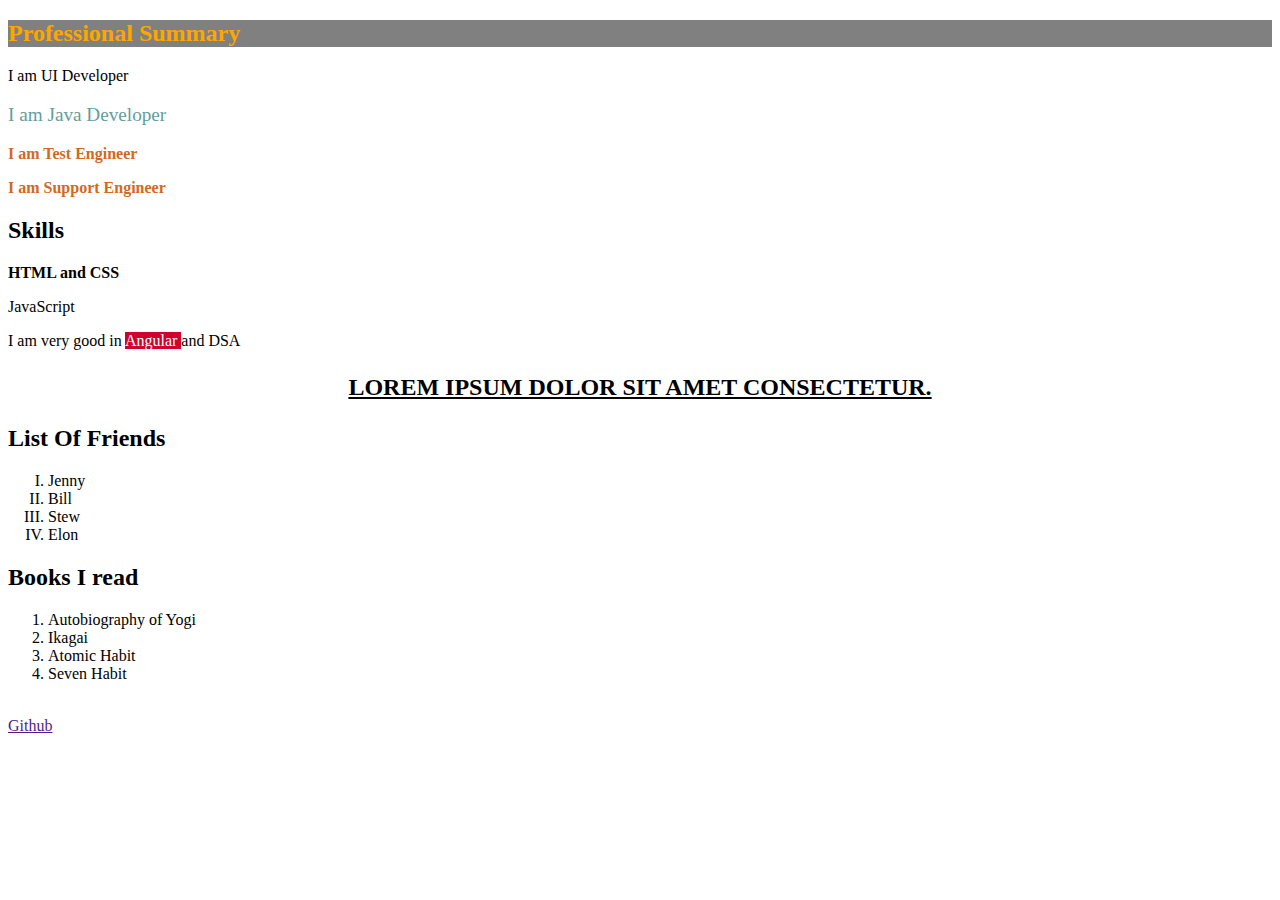
<file: cssLearning.html>
<!DOCTYPE html>
<html lang="en">
<head>
    <meta charset="UTF-8">
    <meta name="viewport" content="width=device-width, initial-scale=1.0">
    <title>CSS Learning</title>
    <style>
        /* Name Selector */
        /* p{
          color: cadetblue;  
        } */
        /* Id Selector */
        #java{
            color: cadetblue;
            font-size: larger;
        }
        /* Class Selector */
        .nonDeveloper{
            color: chocolate;
            font-weight: bold;
        }
        /* Combinator Selector */
        /* #java,.nonDeveloper{
            background-color: cornflowerblue;
        } */

        #web{background-color: rgb(209, 0, 45); color: #fff;}
        #para{font-size: 24px; text-decoration: underline; font-family: plafair; font-weight: bolder; 
            text-transform: uppercase; text-align: center;}
        #friends li{list-style-type: upper-roman; text-align: left;}
    </style>
    
</head>
<body>
    <h2 style="color: orange; background-color: gray;"> Professional Summary</h2>
    <p> I am UI Developer </p>
    <p id="java"> I am Java Developer</p>
    <p class="nonDeveloper"> I am Test Engineer</p>
    <p class="nonDeveloper"> I am Support Engineer</p>
    <h2> Skills  </h2>
    <p style="font-weight: bolder;"> HTML and CSS </p>
    <p> JavaScript </p>
    <p>I am very good in <span id="web"> Angular </span> and DSA</p>
    <p id="para">Lorem ipsum dolor sit amet consectetur.</p>
    <h2>List Of Friends</h2>
    <ol id="friends">
        <li>Jenny</li>
        <li>Bill</li>
        <li>Stew</li>
        <li>Elon</li>
    </ol>

    <h2>Books I read</h2>
    <ol>
        <li>Autobiography of Yogi</li>
        <li>Ikagai</li>
        <li>Atomic Habit</li>
        <li>Seven Habit</li>
    </ol><br>
    <a href="">Github</a>
</body>
</html>
</file>
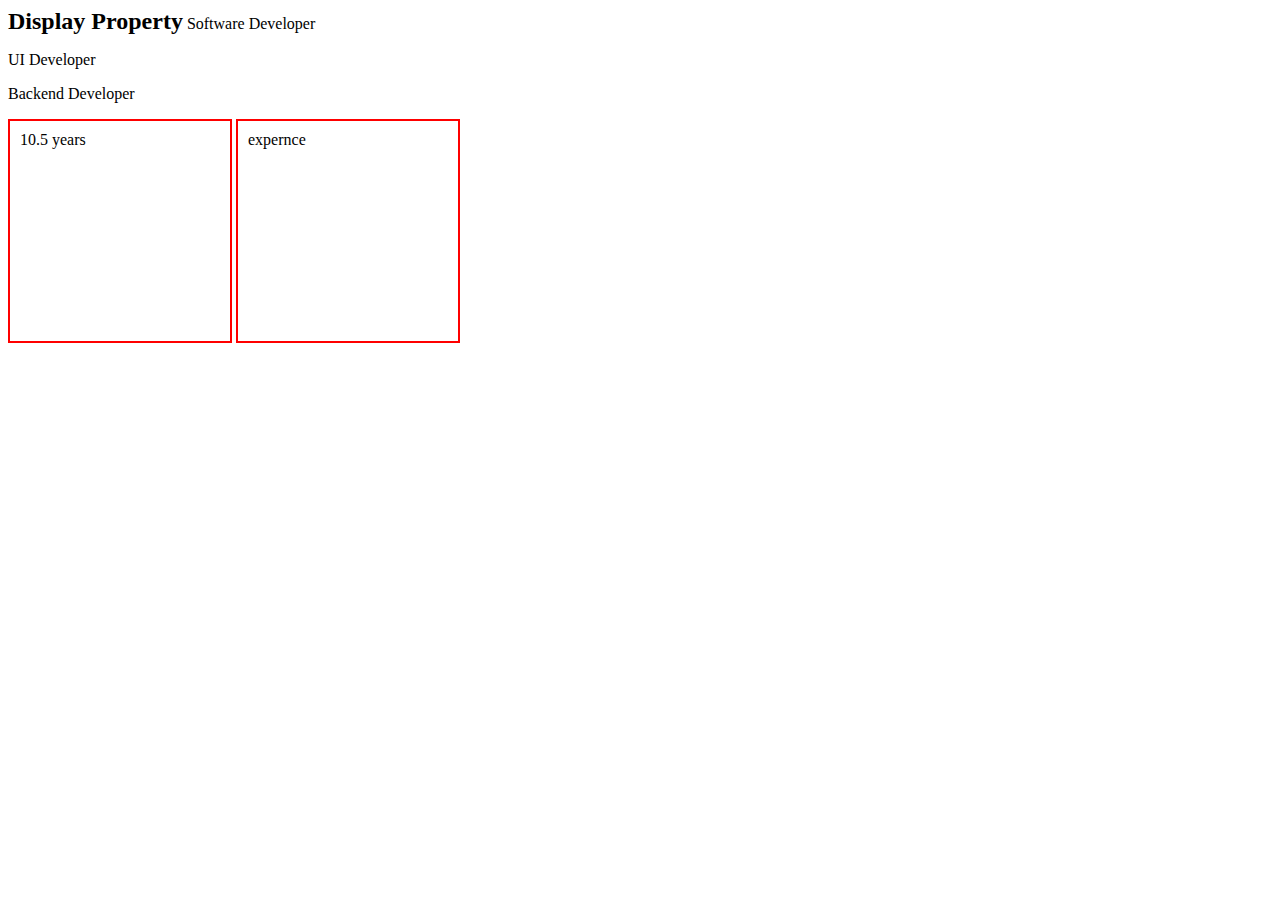
<file: displayprop.html>
<!DOCTYPE html>
<html lang="en">
<head>
    <meta charset="UTF-8">
    <meta name="viewport" content="width=device-width, initial-scale=1.0">
    <title>Display properties</title>
    <style>
     #heading{
        display: inline;
     }
     #sw{display: inline;}
     #year{width: 200px;
    height: 200px;
    border: 2px solid red;
    padding: 10px;
    display: inline-block;}
    #exp{width: 200px;
    height: 200px;
    border: 2px solid red;
    padding: 10px;
    display: inline-block;
}
    </style>
</head>
<body>
    <h2 id="heading">Display Property</h2>
    <p id="sw">Software Developer</p>
    <p>UI Developer</p>
    <p>Backend Developer</p>
    <span id="year">10.5 years</span> 
    <span id="exp">expernce</span>
</body>
</html>
</file>
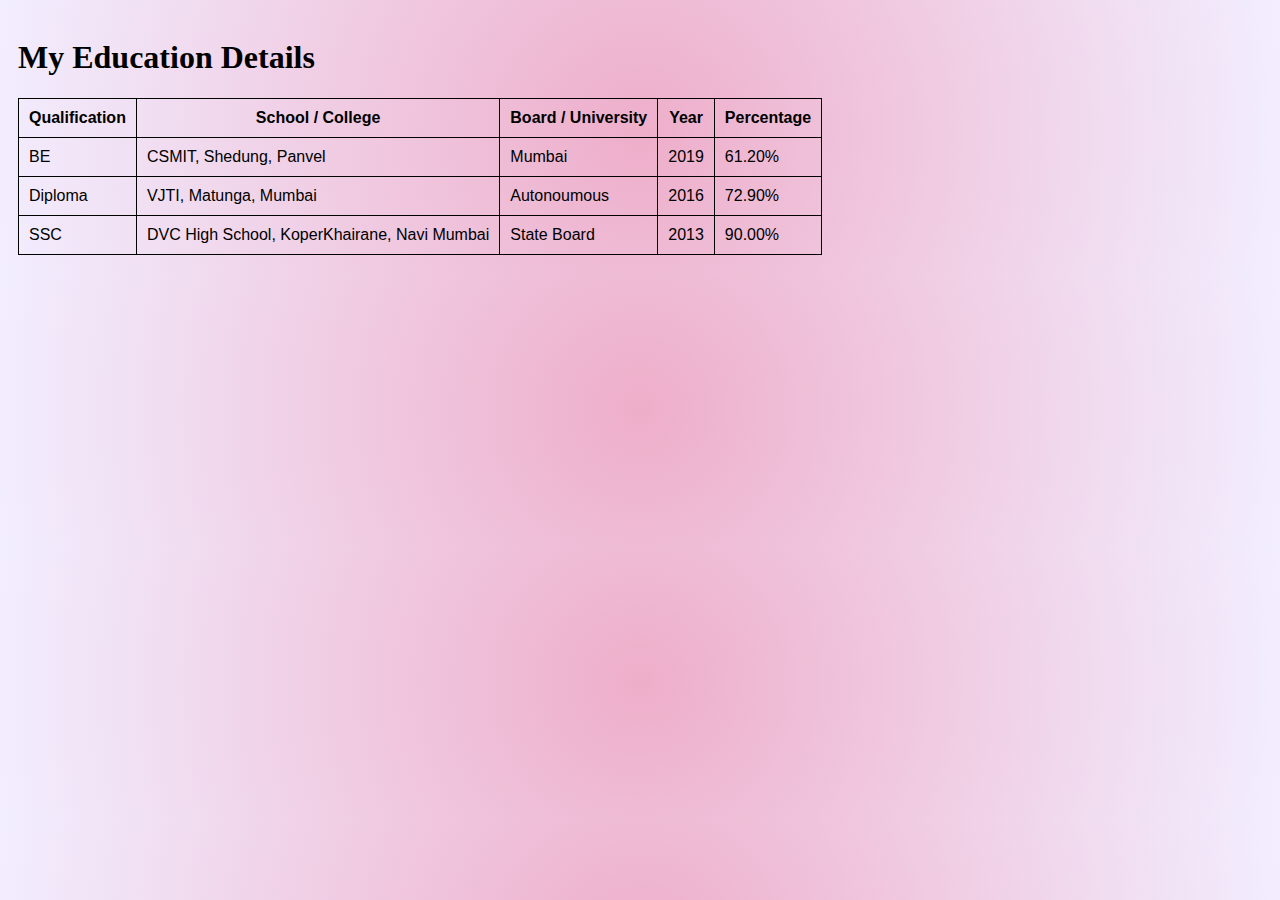
<file: education.html>
<!DOCTYPE html>
<html lang="en">
  <head>
    <meta charset="UTF-8" />
    <meta name="viewport" content="width=device-width, initial-scale=1.0" />
    <title>Education</title>
    <style>
        table, tr, th, td {
            border: solid 1px black;
            border-collapse: collapse;
        }
        th, td{
    padding: 10px;
    font-family: arial;
}
        body {background: radial-gradient(circle, rgba(238,174,202,1) 0%, rgba(242,238,255,1) 100%); padding: 10px; }

    </style>
  </head>
  <body>
    <h1>My Education Details</h1>
    <table>
      <thead>
        <tr>
          <th>Qualification</th>
          <th>School / College</th>
          <th>Board / University</th>
          <th>Year</th>
          <th>Percentage</th>
        </tr>
      </thead>
      <tbody>
        <tr>
          <td>BE</td>
          <td>CSMIT, Shedung, Panvel</td>
          <td>Mumbai</td>
          <td>2019</td>
          <td>61.20%</td>
        </tr>
        <tr>
          <td>Diploma</td>
          <td>VJTI, Matunga, Mumbai</td>
          <td>Autonoumous</td>
          <td>2016</td>
          <td>72.90%</td>
        </tr>
        <tr>
          <td>SSC</td>
          <td>DVC High School, KoperKhairane, Navi Mumbai</td>
          <td>State Board</td>
          <td>2013</td>
          <td>90.00%</td>
        </tr>
      </tbody>
    </table>
  </body>
</html>
</file>
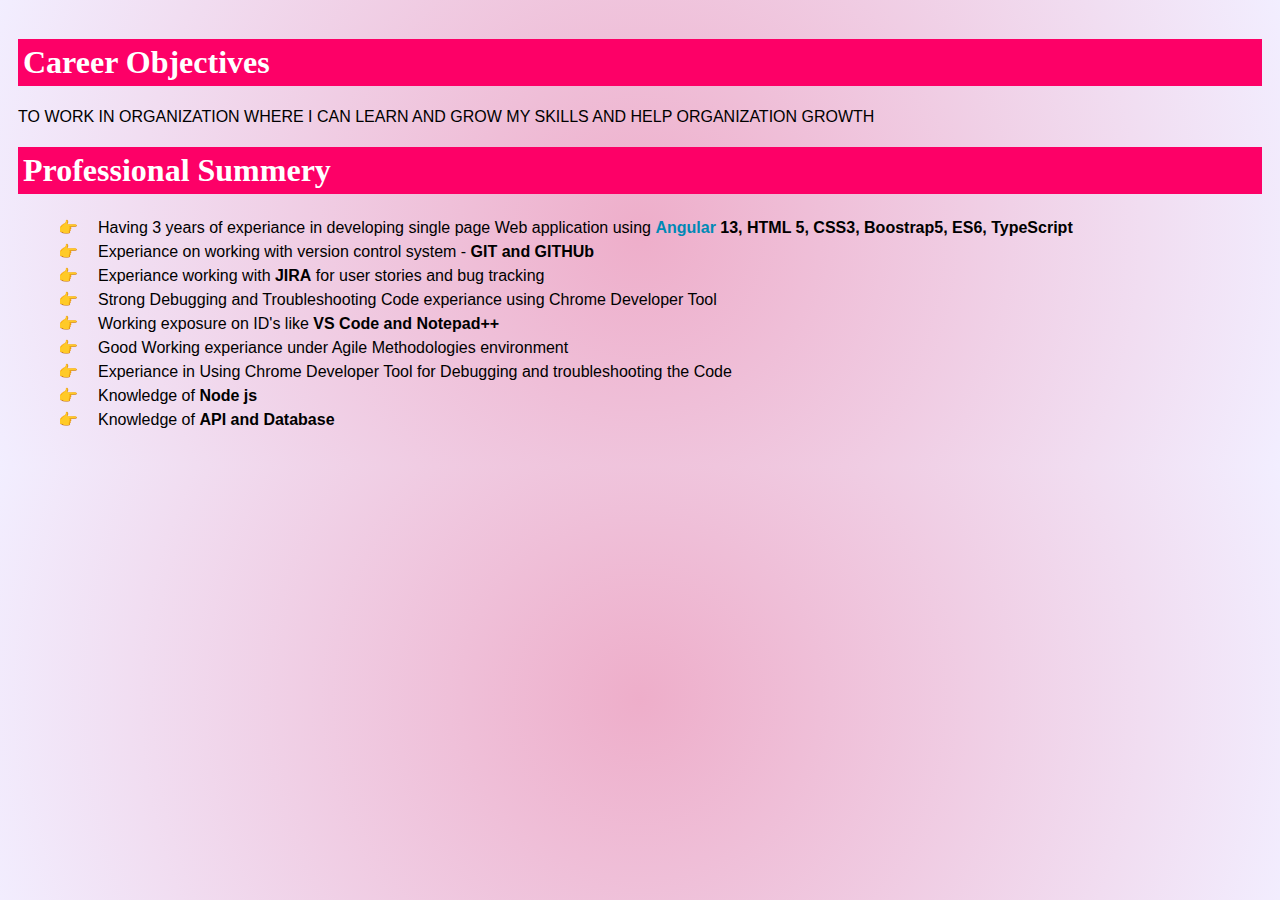
<file: home.html>
<!DOCTYPE html>
<html lang="en">
  <head>
    <meta charset="UTF-8" />
    <meta name="viewport" content="width=device-width, initial-scale=1.0" />
    <title>Home</title>
    <link rel="stylesheet" href="assets/style.css">
    <style>        
    li {font-family: arial; line-height: 1.5; color: #000;}
    p {font-family: arial;}
    body {background: radial-gradient(circle, rgba(238,174,202,1) 0%, rgba(242,238,255,1) 100%); padding: 10px; }
    h1{background: #fd0067; color: #fff; padding: 5px;}
    span{color: #0089b5;}
</style>
  </head>
  <body>
    <h1>Career Objectives</h1>
    <p>TO WORK IN ORGANIZATION WHERE I CAN LEARN AND GROW MY SKILLS AND HELP ORGANIZATION GROWTH</p>
    <h1>Professional Summery</h1>
    <ul id="list">
      <li>Having 3 years of experiance in developing single page Web application using <strong><span>Angular</span> 13, HTML 5, CSS3, Boostrap5, ES6, TypeScript</strong></li>
      <li>Experiance on working with version control system - <strong>GIT and GITHUb</strong></li>
      <li>Experiance working with <strong>JIRA</strong> for user stories and bug tracking</li>
      <li>Strong Debugging and Troubleshooting Code experiance using Chrome Developer Tool</li>
      <li>Working exposure on ID's like <strong>VS Code and Notepad++</strong></li>
      <li>Good Working experiance under Agile Methodologies environment</li>
      <li>Experiance in Using Chrome Developer Tool for Debugging and troubleshooting the Code</li>
      <li>Knowledge of <strong>Node js</strong></li>
      <li>Knowledge of <strong>API and Database</strong></li>
    </ul>
  </body>
</html>
</file>
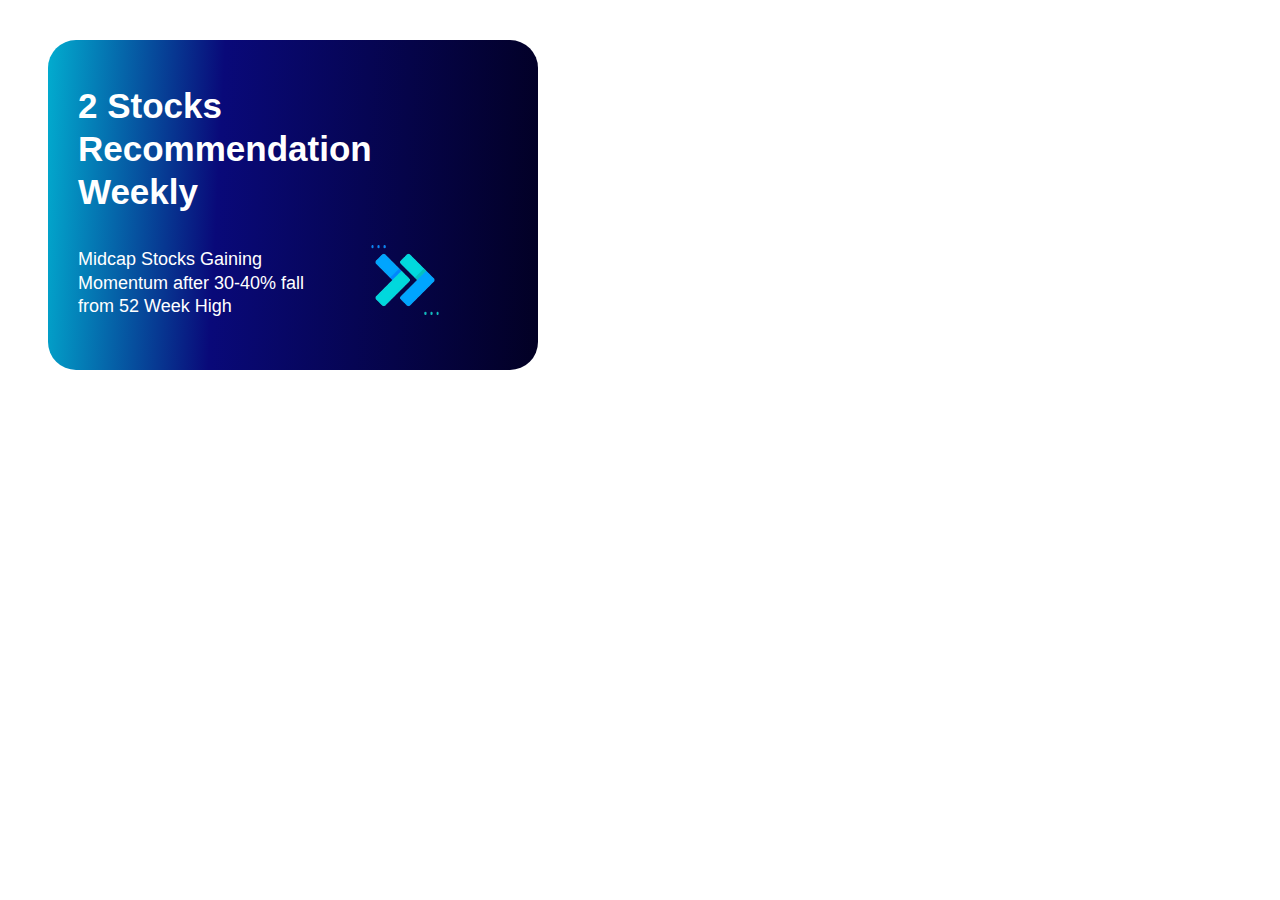
<file: Info.html>
<!DOCTYPE html>
<html lang="en">
  <head>
    <meta charset="UTF-8" />
    <meta name="viewport" content="width=<device-width>, initial-scale=1.0" />
    <title>Document</title>
    <style>
      #box {
        margin: 40px;
        width: 430px;
        height: 270px;
        color: #fff;
        background: linear-gradient(
          93deg,
          rgb(2 172 207) 0%,
          rgba(9, 9, 121, 1) 35%,
          rgba(2, 0, 36, 1) 100%
        );
        border-radius: 28px;
        padding: 30px;
      }
      h2 {
        font-family: arial;
        font-size: 35px;
        line-height: 0.4em;
      }
      span {
        font-family: arial;
      }
      #right {
        display: inline;
      }
      #leftinfo {
        display: inline;
        float: left;
        width: 68%;
        font-size: 18px;
        line-height: 1.3em;
        padding-top: 20px;
      }
    </style>
  </head>
  <body>
    <div id="box">
      <h2>2 Stocks</h2>
      <h2>Recommendation</h2>
      <h2>Weekly</h2>
      <span id="leftinfo"
        >Midcap Stocks Gaining <br />
        Momentum after 30-40% fall <br />from 52 Week High</span
      >
      <span id="right">
        <img
          src="assets/right-arrow-removebg-preview.png"
          alt="Developer Photo"
          style="width: 70px; padding-top: 17px"
        />
      </span>
    </div>
  </body>
</html>
</file>
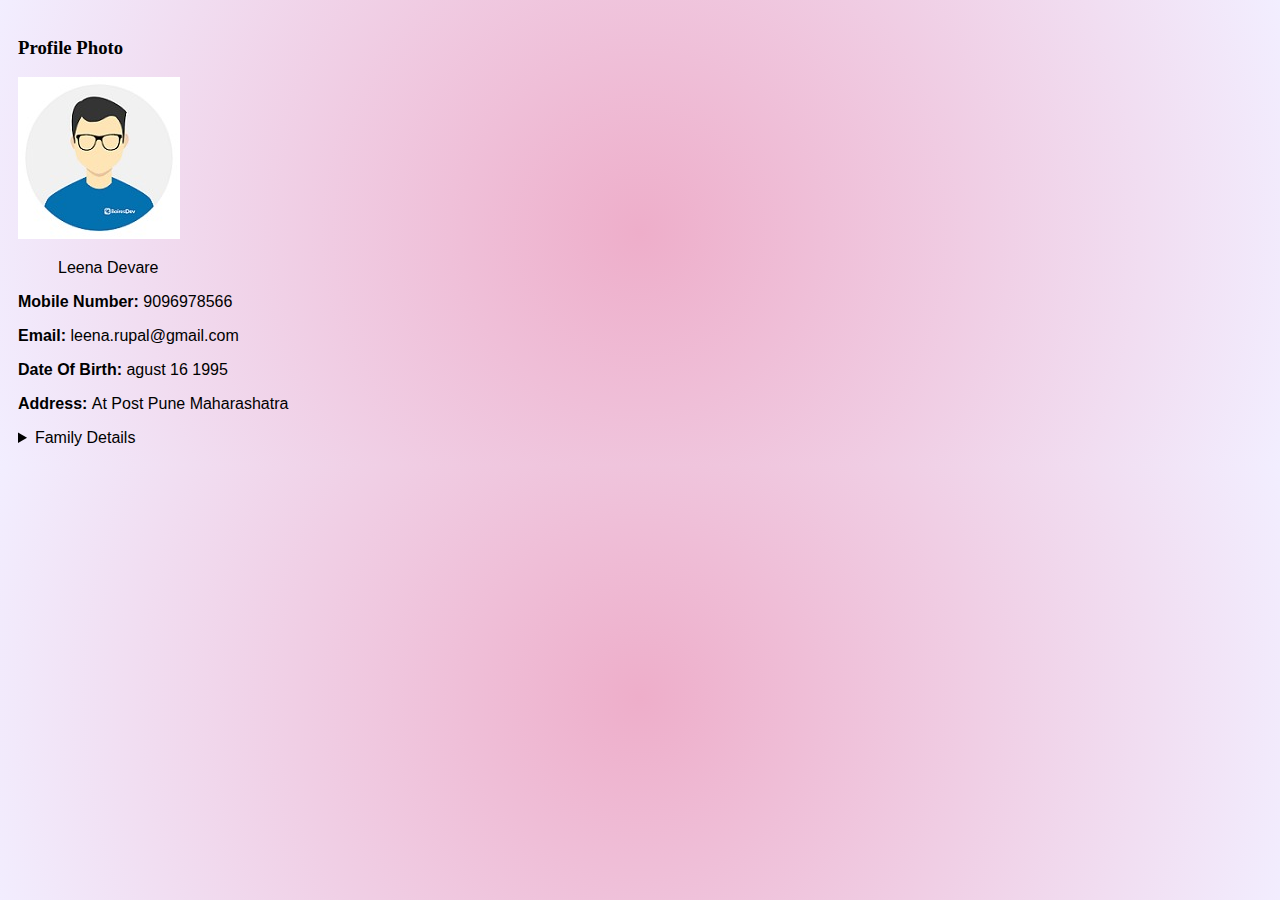
<file: others.html>
<!DOCTYPE html>
<html lang="en">
  <head>
    <meta charset="UTF-8" />
    <meta name="viewport" content="width=device-width, initial-scale=1.0" />
    <title>Others Details</title>
    <style>
          body {background: radial-gradient(circle, rgba(238,174,202,1) 0%, rgba(242,238,255,1) 100%); padding: 10px; }
          p{font-family: arial;}
          details{font-family: arial;}
    </style>
  </head>
  <body>
    <h3>Profile Photo</h3>
    <img src="assets/profile img.jpeg" alt="Developer Photo" />
    <p style="margin-left: 40px">Leena Devare</p>
    <p><strong>Mobile Number:</strong> 9096978566</p>
    <p><strong>Email: </strong>leena.rupal@gmail.com</p>
    <p><strong>Date Of Birth: </strong> agust 16 1995</p>
    <p><strong>Address: </strong> At Post Pune Maharashatra</p>
    <details>
      <summary>Family Details</summary>
      <ul>
        <li>Father Name: Umesh Patil</li>
        <li>Mother Name: Abhilasha Patil</li>
      </ul>
    </details>
  </body>
</html>
</file>
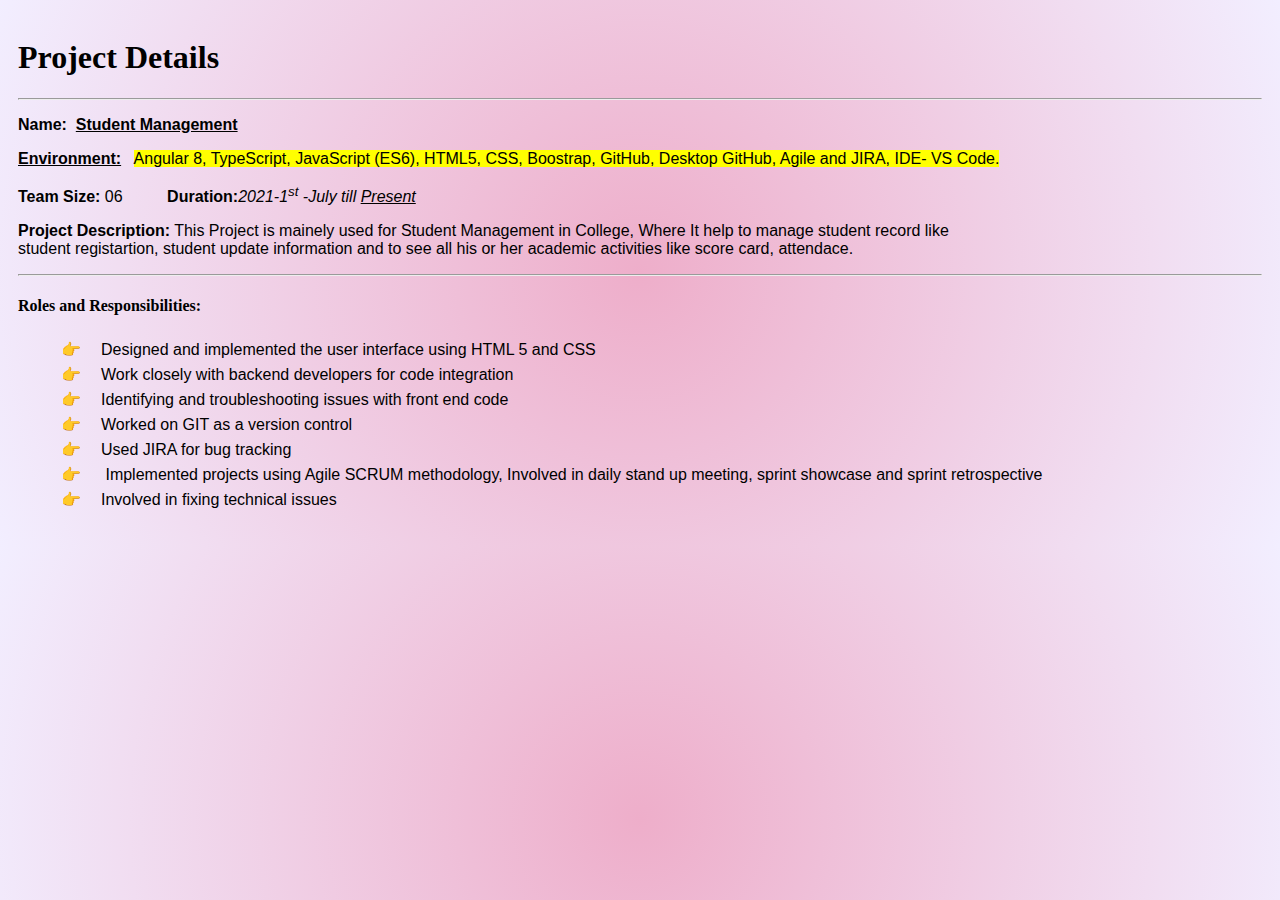
<file: projects.html>
<!DOCTYPE html>
<html lang="en">
  <head>
    <meta charset="UTF-8" />
    <meta name="viewport" content="width=device-width, initial-scale=1.0" />
    <title>Project Details</title>
    <style>
      p{font-family: Arial, Helvetica, sans-serif;}
      ul, li{font-family: Arial, Helvetica, sans-serif;}
      li{padding: 3px;}
      #list li::before {
    content:"👉";
    margin-right: 20px;
}
#list li{list-style-type: none;}
body {background: radial-gradient(circle, rgba(238,174,202,1) 0%, rgba(242,238,255,1) 100%); padding: 10px; }

    </style>
  </head>
  <body>
    <h1>Project Details</h1>
    <hr />
    <p>
      <strong>Name: &nbsp;<u>Student Management</u></strong>
    </p>
    <p>
      <strong><u>Environment:</u> &nbsp;</strong>
      <mark
        >Angular 8, TypeScript, JavaScript (ES6), HTML5, CSS, Boostrap, GitHub,
        Desktop GitHub, Agile and JIRA, IDE- VS Code.</mark
      >
    </p>
    <p>
      <strong>Team Size: </strong>06&nbsp; &nbsp; &nbsp; &nbsp; &nbsp;
      <strong>Duration:</strong
      ><i>2021-1<sup>st</sup> -July till <u>Present</u></i>
    </p>
    <p>
      <strong>Project Description:</strong> This Project is mainely used for
      Student Management in College, Where It help to manage student record like
      <br />student registartion, student update information and to see all his
      or her academic activities like score card, attendace.
    </p>
    <hr />
    <h4>Roles and Responsibilities:</h4>
    <ul id="list">
      <li>Designed and implemented the user interface using HTML 5 and CSS</li>
      <li>Work closely with backend developers for code integration</li>
      <li>Identifying and troubleshooting issues with front end code</li>
      <li>Worked on GIT as a version control</li>
      <li>Used JIRA for bug tracking</li>
      <li>
        Implemented projects using Agile SCRUM methodology, Involved in daily
        stand up meeting, sprint showcase and sprint retrospective
      </li>
      <li>Involved in fixing technical issues</li>
    </ul>
  </body>
</html>
</file>
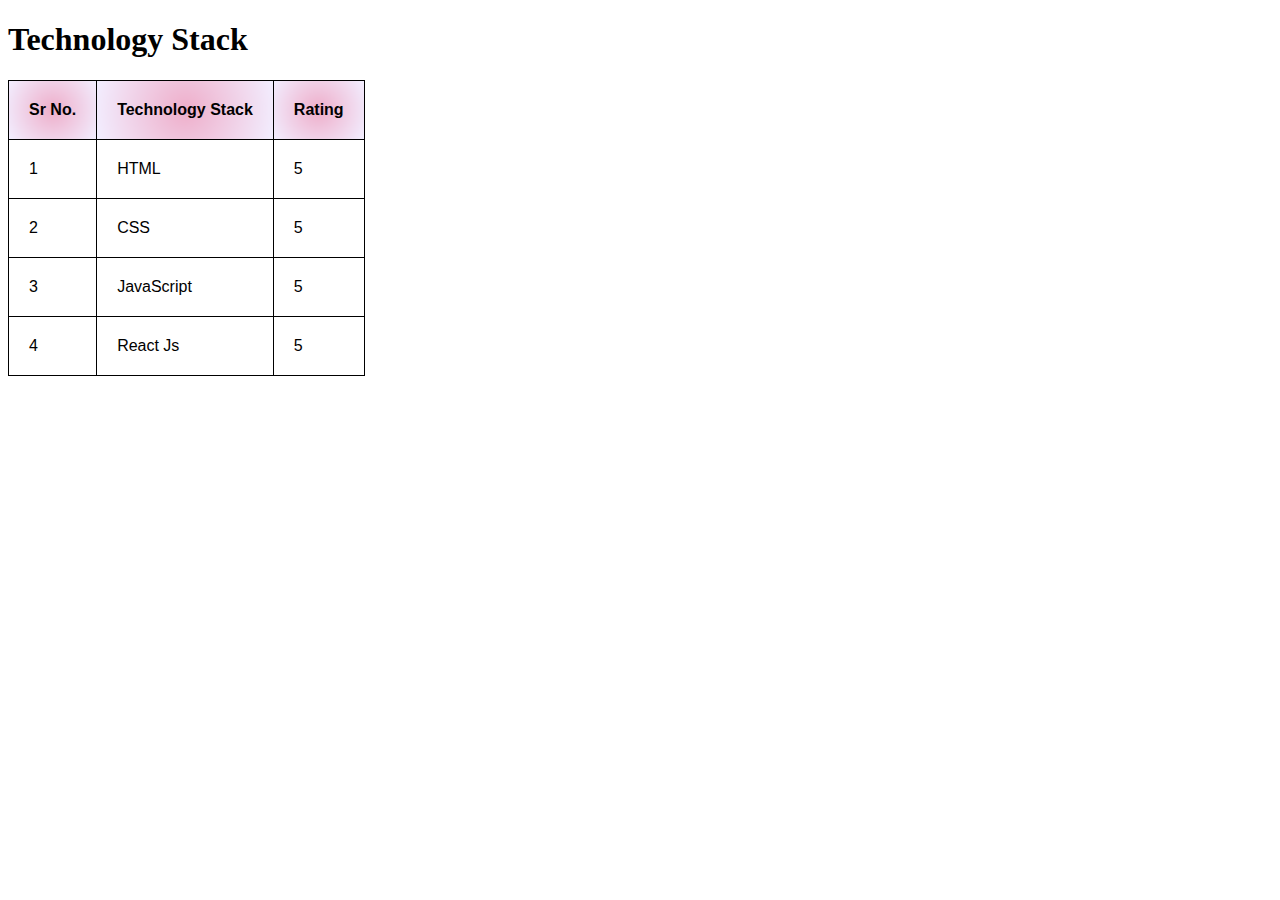
<file: techstack.html>
<!DOCTYPE html>
<html lang="en">
  <head>
    <meta charset="UTF-8" />
    <meta name="viewport" content="width=device-width, initial-scale=1.0" />
    <title>TechStack</title>
    <style>
        table, tr, th, td {
            border: solid 1px black;
            border-collapse: collapse;
            padding: 20px;
            font-family: Arial, Helvetica, sans-serif;
        }
        th, td:hover{
          background: radial-gradient(circle, rgba(238,174,202,1) 0%, rgba(242,238,255,1) 100%);
        }
    </style>
  </head>
  <body>
    <h1>Technology Stack</h1>
    <table>
      <thead>
        <tr>
          <th>Sr No.</th>
          <th>Technology Stack</th>
          <th>Rating</th>
        </tr>
      </thead>
      <tbody>
        <tr>
          <td>1</td>
          <td>HTML</td>
          <td>5</td>
        </tr>
        <tr>
          <td>2</td>
          <td>CSS</td>
          <td>5</td>
        </tr>
         <tr>
          <td>3</td>
          <td>JavaScript</td>
          <td>5</td>
        </tr>
         <tr>
          <td>4</td>
          <td>React Js</td>
          <td>5</td>
        </tr>
      </tbody>
    </table>
  </body>
</html>
</file>
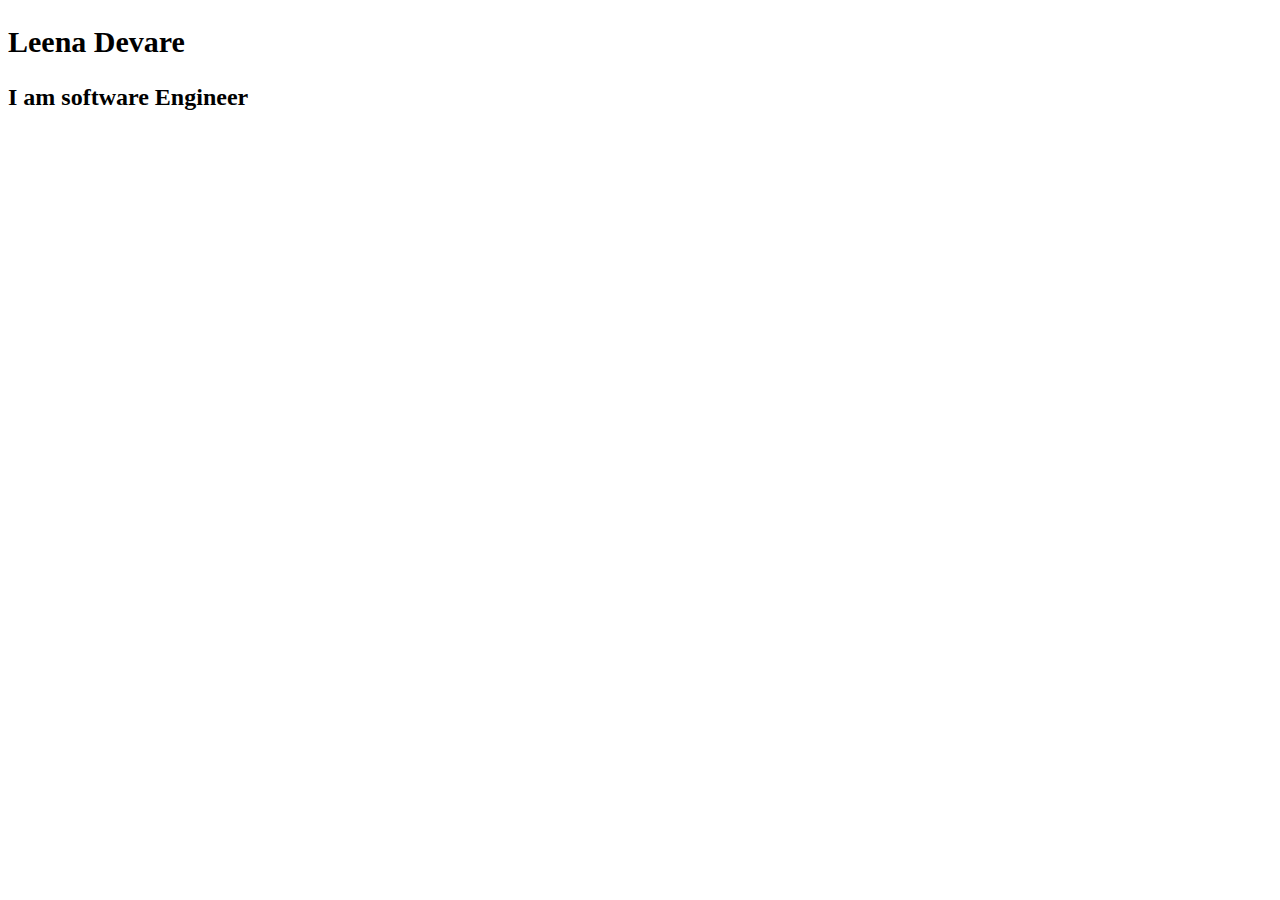
<file: units.html>
<!DOCTYPE html>
<html lang="en">
<head>
    <meta charset="UTF-8">
    <meta name="viewport" content="width=device-width, initial-scale=1.0">
    <title>Document</title>
    <style>
        #mainDiv{
            font-size: 20px;
        }
        #name{
            font-size: 1.5em;
        }
        #role{font-size: 1.5rem;}
    </style>
</head>
<body>
    <div id="mainDiv">
            <h2 id="name">Leena Devare</h2>
            <h2 id="role">I am software Engineer</h2>
    </div>
</body>
</html>
</file>
<file: assets/style.css>
#list li{list-style-type: none;}
#list li::before {
    content:"👉";
    margin-right: 20px;
}
</file>
